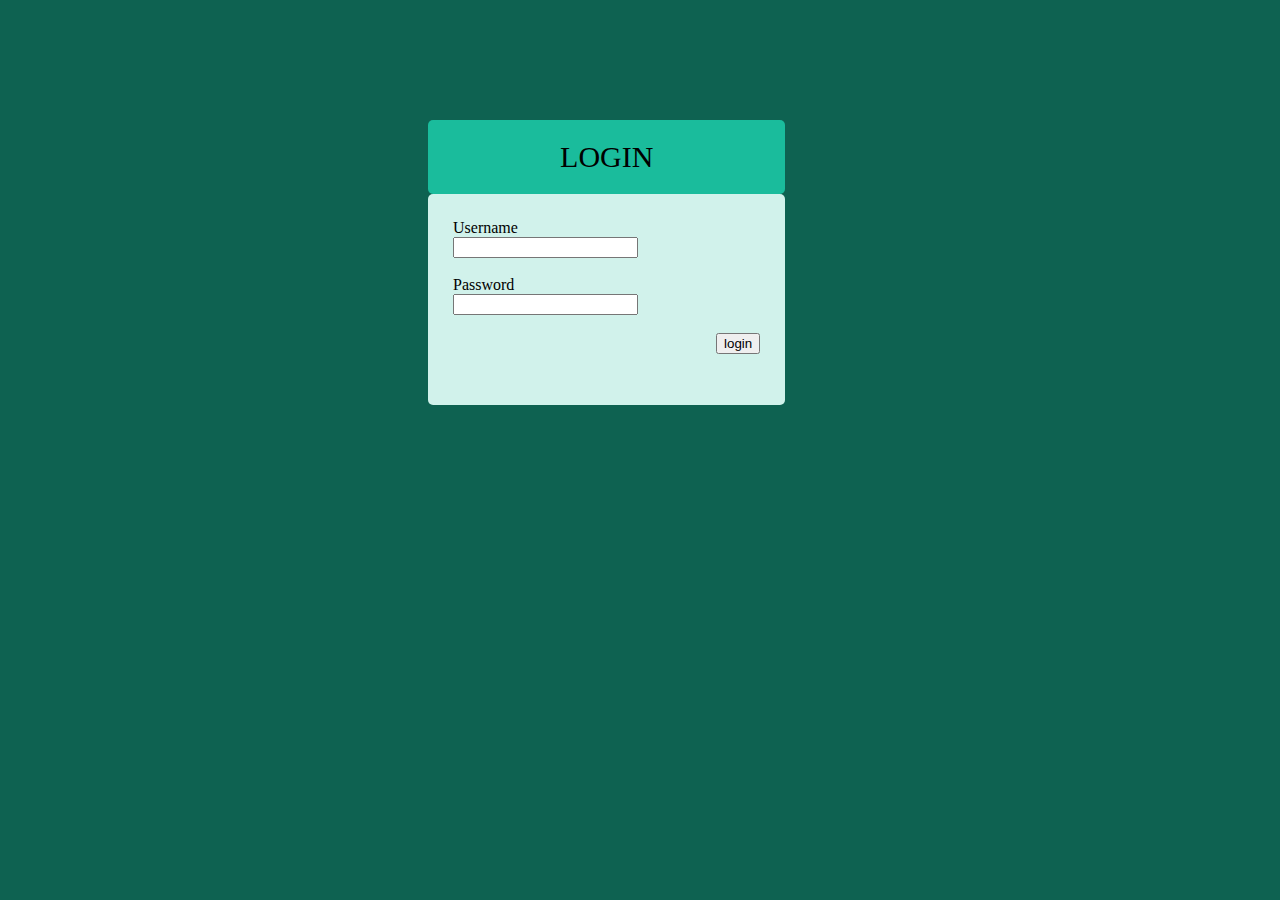
<file: index.html>
<!DOCTYPE html>
<html>
<head>
	
	<title>Assignment</title>
	<link rel="stylesheet" type="text/css" href="style/login.css">
	<script type="text/javascript" src="script/login.js"></script>

</head>

<body>
  <div id="div1">LOGIN</div>
      
      <div id="div2">
    	Username<br>
    	<input type="text" name="username" id="u_name"><br><br>
    	Password<br>
    	<input type="password" name="password" id="p_word"><br><br>
    	<input type="button" name="login" id="login" value="login" onclick="get_data();">
    </div>
  
</body>
</html>
</file>
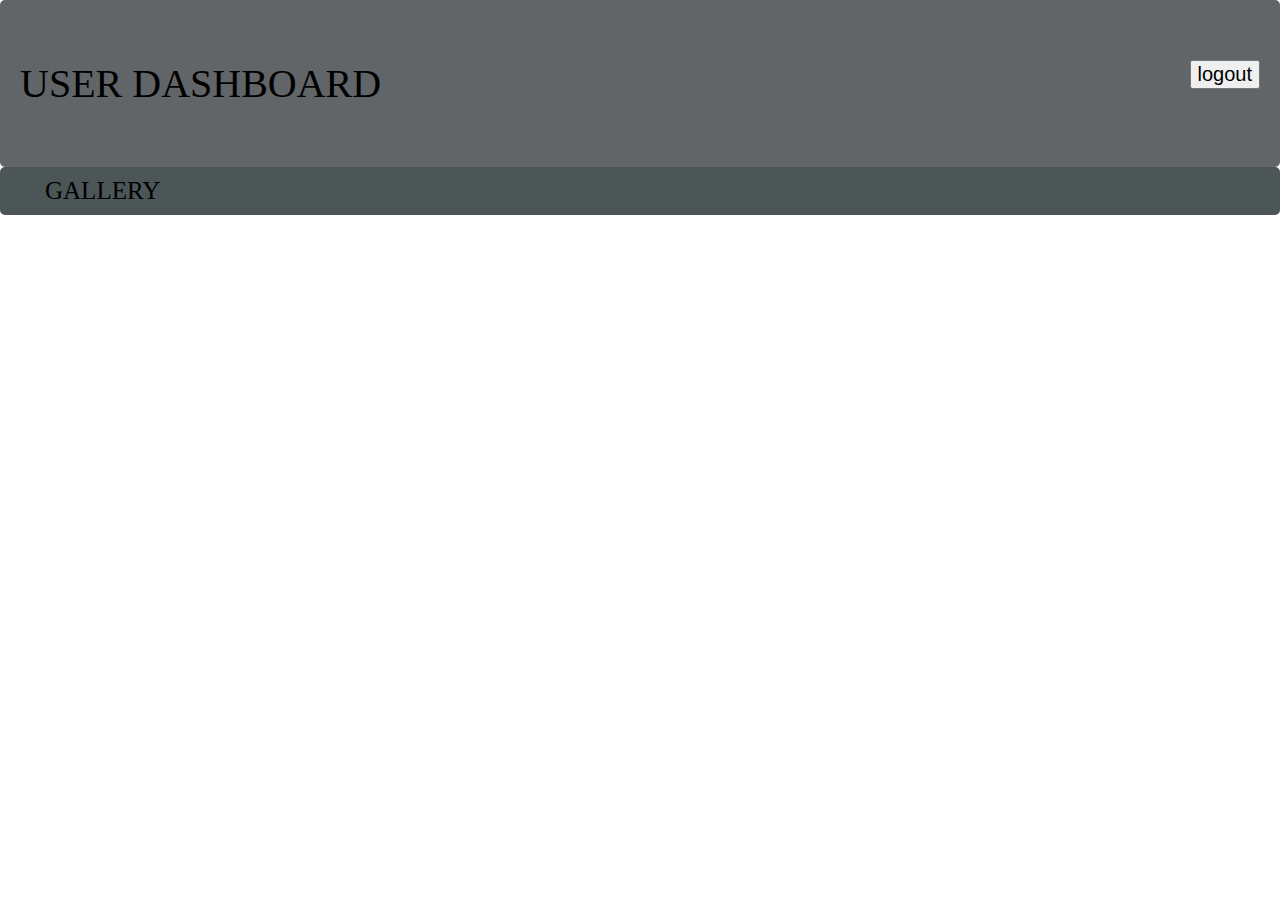
<file: home.html>
<!DOCTYPE html>
<html>
<head>
	
	<title>HOME</title>
	<link rel="stylesheet" type="text/css" href="style/home.css">
	<script type="text/javascript" src="script/home.js"></script>

</head>
<body onload="get_img_data();">
   
   <div id="d_board">
  	 <p>USER DASHBOARD <input type="button" value="logout" id="logout" onclick="log_out();"></p>
   </div>

   <div id="gallery">
     <p>GALLERY</p>
   </div>

   <div id="container"></div>
</body>
</html>
</file>
<file: style/login.css>
body{
	width:80%;
	margin:auto;
	background-color: #0e6251;

}
#div1 {
     padding:20px;
     width: 31%;
     text-align: center;
     font-size: 30px;
     background-color: #1abc9c;
     border-radius: 5px;
     margin:120px 0px 0px 300px;

}

#div2 {
	padding:25px;
	width: 30%;
	margin-left: 300px;
	min-height: 161px;
	background-color: #d1f2eb;
	border-radius: 5px;
}

#div2 #login {
	float: right;
}
</file>
<file: style/home.css>
body {
	margin: auto;
}

#d_board {
	background-color: #626567;
    padding:20px;
    border-radius: 5px;
}

#d_board p {
	font-size: 40px;
}

#d_board #logout {
	float: right;
	font-size: 20px;
}

#gallery {
	background-color: #4d5656 ;
	border-radius: 5px;
}

#gallery p {
	margin:0;
	font-size: 25px;
	padding: 10px 28px 10px 45px;
}

#container {
	background-color: #566573;
	float: left;
	display: inline-block;
	padding-bottom: 20px;
	border-radius: 5px;
}

#box {
	width:17%;
	display: inline-block;
	border:1px solid white;
	padding: 22px;
	margin: 20px 0px 0px 45px;
}

#para {
	text-align: center;
}
</file>
